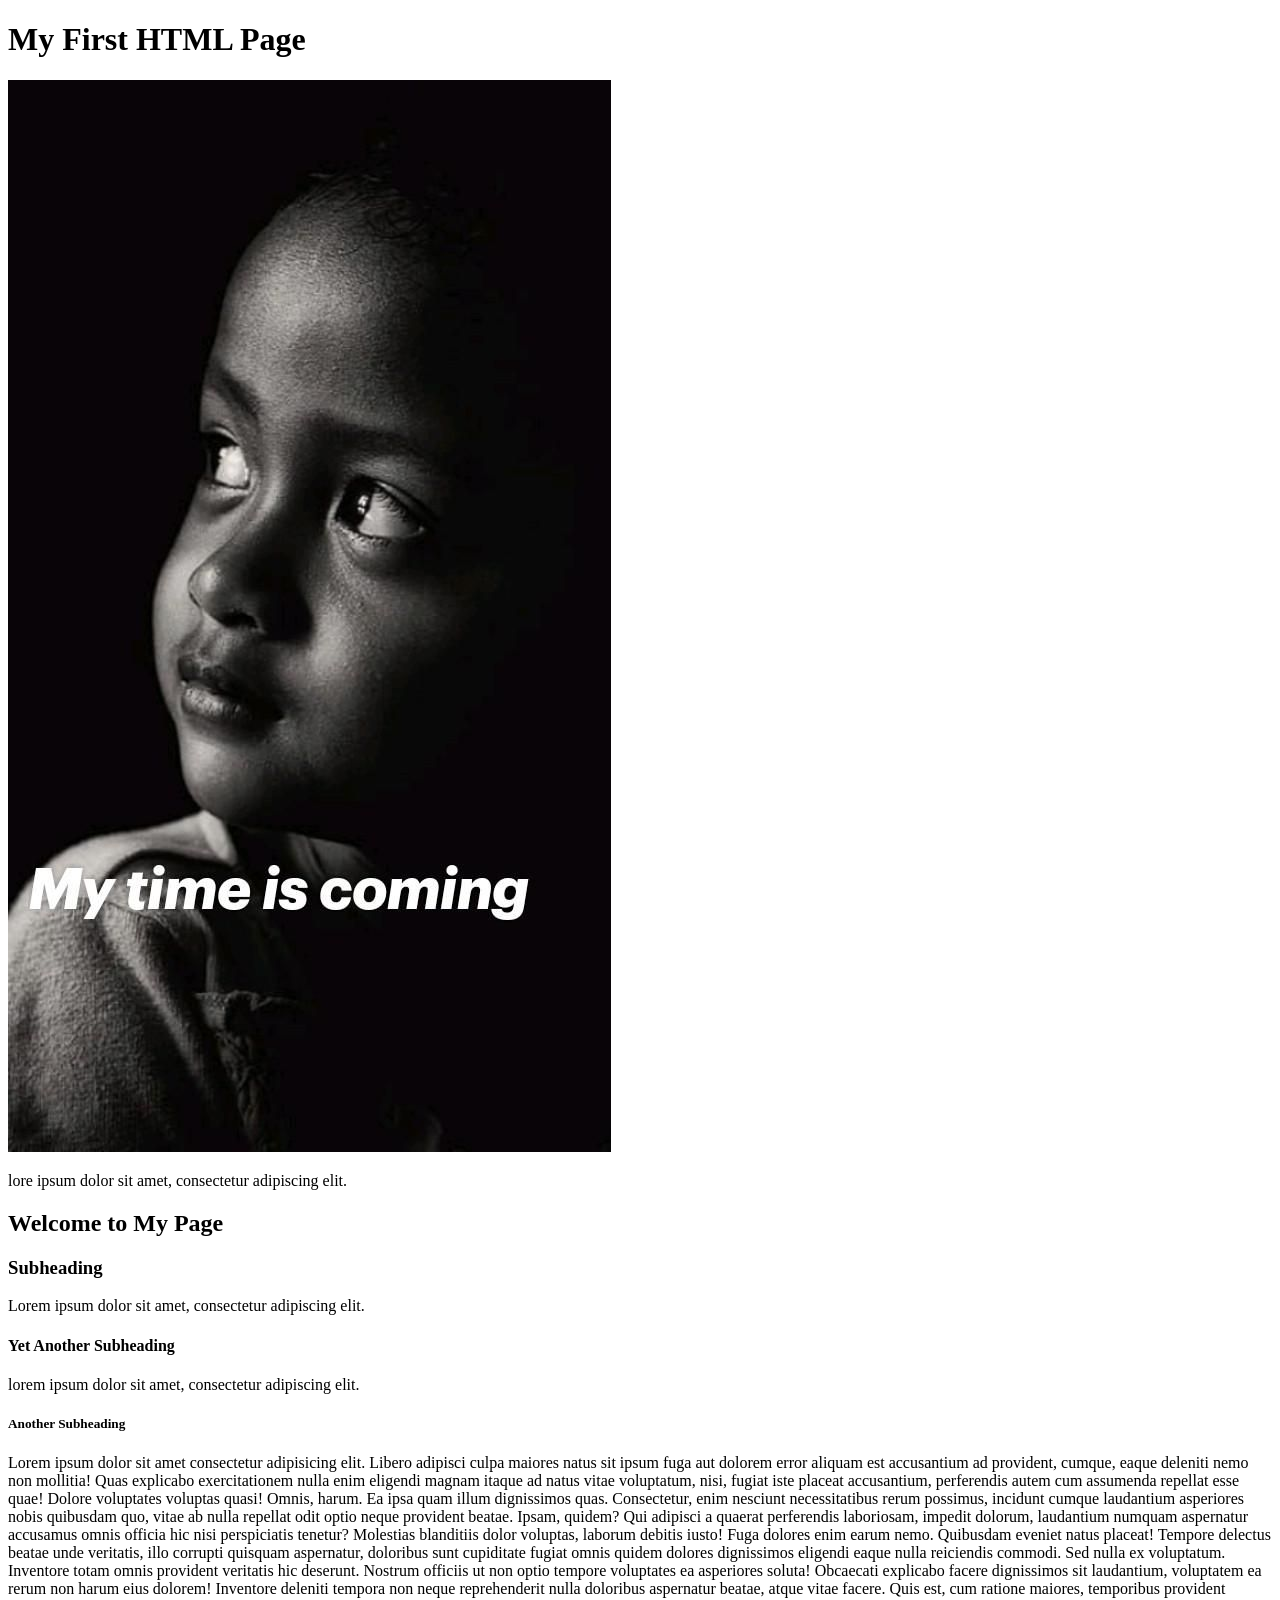
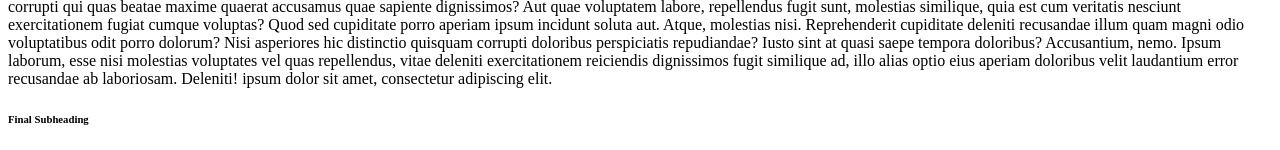
<file: index.html>
<!DOCTYPE html>
<html lang="en">
<head>
    <meta charset="UTF-8">
    <meta name="viewport" content="width=device-width, initial-scale=1.0">
    <title>HTML BASIC</title>
</head>
<body>
    <h1>My First HTML Page</h1>
    <img src="images/My time is coming.jpeg" alt="Maize feild">
    <p>lore ipsum dolor sit amet, consectetur adipiscing elit.</p>
    <h2>Welcome to My Page</h2>
    <h3>Subheading</h3>
    <p>Lorem ipsum dolor sit amet, consectetur adipiscing elit.</p>
    <h4>Yet Another Subheading</h4>
    <p>lorem ipsum dolor sit amet, consectetur adipiscing elit.
    </p>
    <h5>Another Subheading</h5>
    <p>Lorem ipsum dolor sit amet consectetur adipisicing elit. Libero adipisci culpa maiores natus sit ipsum fuga aut dolorem error aliquam est accusantium ad provident, cumque, eaque deleniti nemo non mollitia!
    Quas explicabo exercitationem nulla enim eligendi magnam itaque ad natus vitae voluptatum, nisi, fugiat iste placeat accusantium, perferendis autem cum assumenda repellat esse quae! Dolore voluptates voluptas quasi! Omnis, harum.
    Ea ipsa quam illum dignissimos quas. Consectetur, enim nesciunt necessitatibus rerum possimus, incidunt cumque laudantium asperiores nobis quibusdam quo, vitae ab nulla repellat odit optio neque provident beatae. Ipsam, quidem?
    Qui adipisci a quaerat perferendis laboriosam, impedit dolorum, laudantium numquam aspernatur accusamus omnis officia hic nisi perspiciatis tenetur? Molestias blanditiis dolor voluptas, laborum debitis iusto! Fuga dolores enim earum nemo.
    Quibusdam eveniet natus placeat! Tempore delectus beatae unde veritatis, illo corrupti quisquam aspernatur, doloribus sunt cupiditate fugiat omnis quidem dolores dignissimos eligendi eaque nulla reiciendis commodi. Sed nulla ex voluptatum.
    Inventore totam omnis provident veritatis hic deserunt. Nostrum officiis ut non optio tempore voluptates ea asperiores soluta! Obcaecati explicabo facere dignissimos sit laudantium, voluptatem ea rerum non harum eius dolorem!
    Inventore deleniti tempora non neque reprehenderit nulla doloribus aspernatur beatae, atque vitae facere. Quis est, cum ratione maiores, temporibus provident corrupti qui quas beatae maxime quaerat accusamus quae sapiente dignissimos?
    Aut quae voluptatem labore, repellendus fugit sunt, molestias similique, quia est cum veritatis nesciunt exercitationem fugiat cumque voluptas? Quod sed cupiditate porro aperiam ipsum incidunt soluta aut. Atque, molestias nisi.
    Reprehenderit cupiditate deleniti recusandae illum quam magni odio voluptatibus odit porro dolorum? Nisi asperiores hic distinctio quisquam corrupti doloribus perspiciatis repudiandae? Iusto sint at quasi saepe tempora doloribus? Accusantium, nemo.
    Ipsum laborum, esse nisi molestias voluptates vel quas repellendus, vitae deleniti exercitationem reiciendis dignissimos fugit similique ad, illo alias optio eius aperiam doloribus velit laudantium error recusandae ab laboriosam. Deleniti! ipsum dolor sit amet, consectetur adipiscing elit.</p>
    <h6>Final Subheading</h6>
    <!-- <p>This is a simple paragraph.</p> -->
     <!--  -->
</body>
</html>
</file>
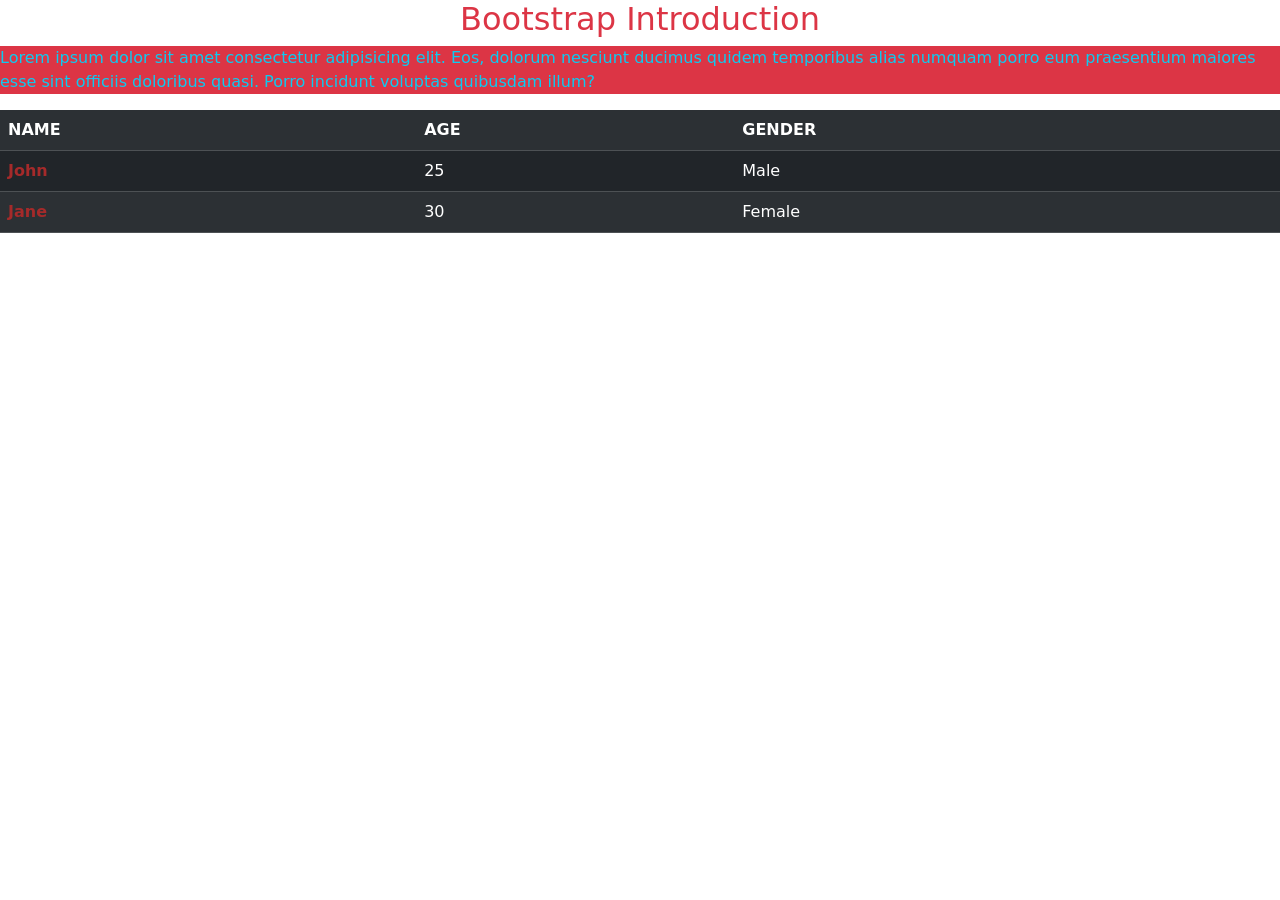
<file: bsintro.html>
<!DOCTYPE html>
<html lang="en">
<head>
    <meta charset="UTF-8">
    <meta name="viewport" content="width=device-width, initial-scale=1.0">
    <title>Bootstrap Introduction</title>
    <!-- Latest compiled and minified CSS -->
<link href="https://cdn.jsdelivr.net/npm/bootstrap@5.3.8/dist/css/bootstrap.min.css" rel="stylesheet">

<!-- Latest compiled JavaScript -->
<script src="https://cdn.jsdelivr.net/npm/bootstrap@5.3.8/dist/js/bootstrap.bundle.min.js"></script>
<style>
    .table-fancy {
        font-weight: bold;
        color: brown!important;
    }   
</style>
</head>
<body>  
    <!-- framework -->
     <h2 class="text-danger text-center">Bootstrap Introduction</h2>
     <p class="text-info bg-danger">Lorem ipsum dolor sit amet consectetur adipisicing elit. Eos, dolorum nesciunt ducimus quidem temporibus alias numquam porro eum praesentium maiores esse sint officiis doloribus quasi. Porro incidunt voluptas quibusdam illum?</p>
    <table class="table table-striped table-dark table-hover">
        <tr>
            <th>NAME</th>
            <th>AGE</th>
            <th>GENDER</th>
        </tr>
        <tr>
            <td class="table-fancy">John</td>
            <td>25</td>
            <td>Male</td>       
        </tr>
        <tr>
            <td class="table-fancy">Jane</td>
            <td>30</td>
            <td>Female</td>
        </tr>
    </table>
</body>
</html>
</file>
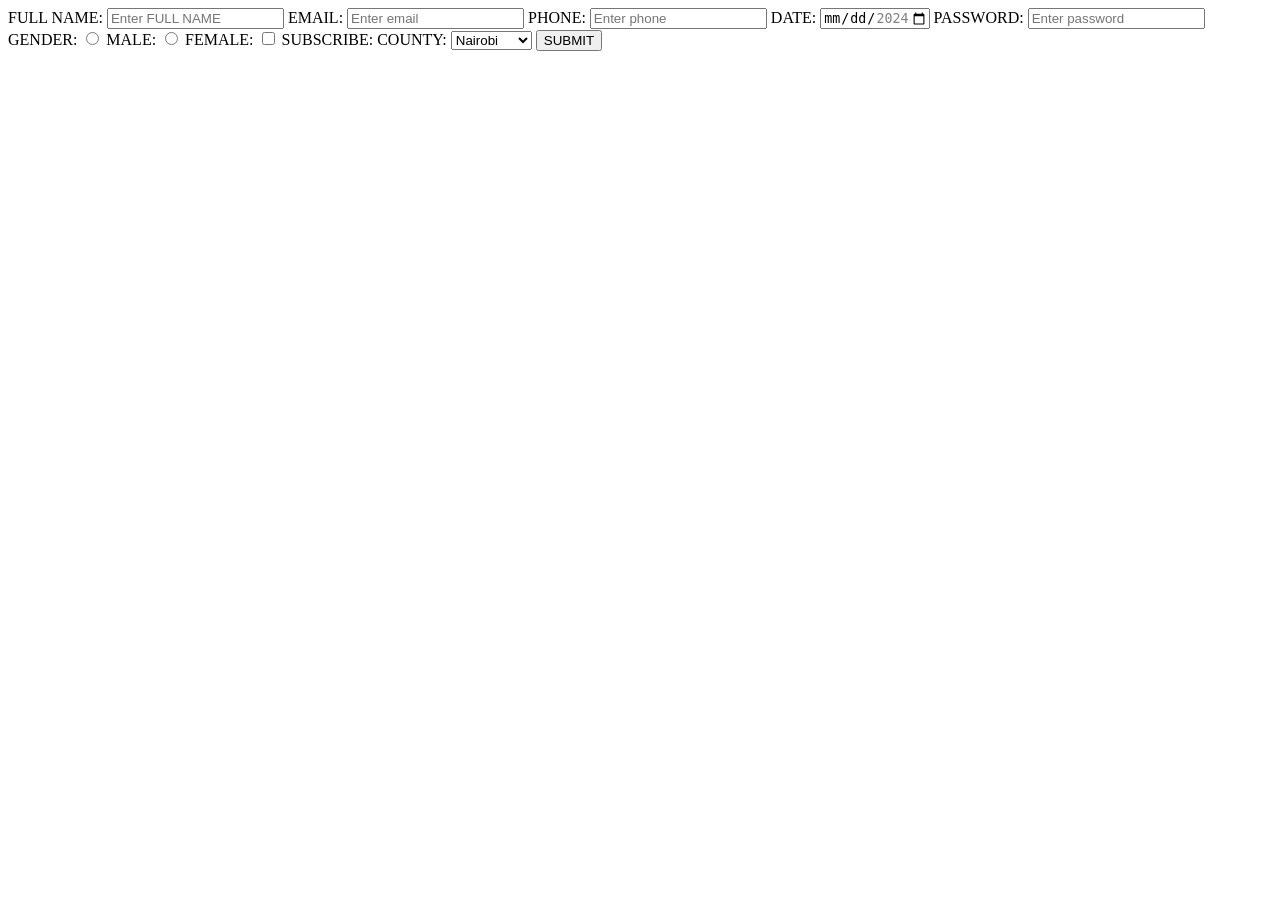
<file: forms.html>
<!DOCTYPE html>
<html lang="en">
<head>
    <meta charset="UTF-8">
    <meta name="viewport" content="width=device-width, initial-scale=1.0">
    <title>FORMS</title>
</head>
<body>
    <!-- Form inputs text , email, phone ,date,password
      ,radio button checkbox selectdrop down-->
    <form>
        
        <form action="">
            <label for="FULL NAME">FULL NAME:</label>
           <input type="text" name="FULL NAME" id="FULL NAME" placeholder="Enter FULL NAME">

            <label for="email">EMAIL:</label>
           <input type="email" name="email" id="email" placeholder="Enter email">

            <label for="phone">PHONE:</label>
           <input type="tel" name="phone" id="phone" placeholder="Enter phone">

            <label for="date">DATE:</label>
              <input type="date" name="date" id="date" placeholder="Enter date" required min="2024-01-01" max="2024-12-31">  
              
              <label for="password">PASSWORD:</label>
              <input type="password" name="password" id="password" placeholder="Enter password">

              <label for="gender">GENDER:</label>
                <input type="radio" name="gender" id="male" value="male">
                <label for="male">MALE:</label>
                <input type="radio" name="gender" id="female" value="female">
                <label for="female">FEMALE:</label>

                <input type="checkbox" name="subscribe" id="subscribe" value="subscribe">
                <label for="subscribe">SUBSCRIBE:</label>

                <label for="county">COUNTY:</label>
                <select name="county" id="county">
                    <option value="nairobi">Nairobi</option>
                    <option value="mombasa">Mombasa</option>
                    <option value="kisumu">Kisumu</option>
                </select>

                <button type="submit">SUBMIT</button>

              
        </form>
        
    </form>
</body>
</html>
</file>
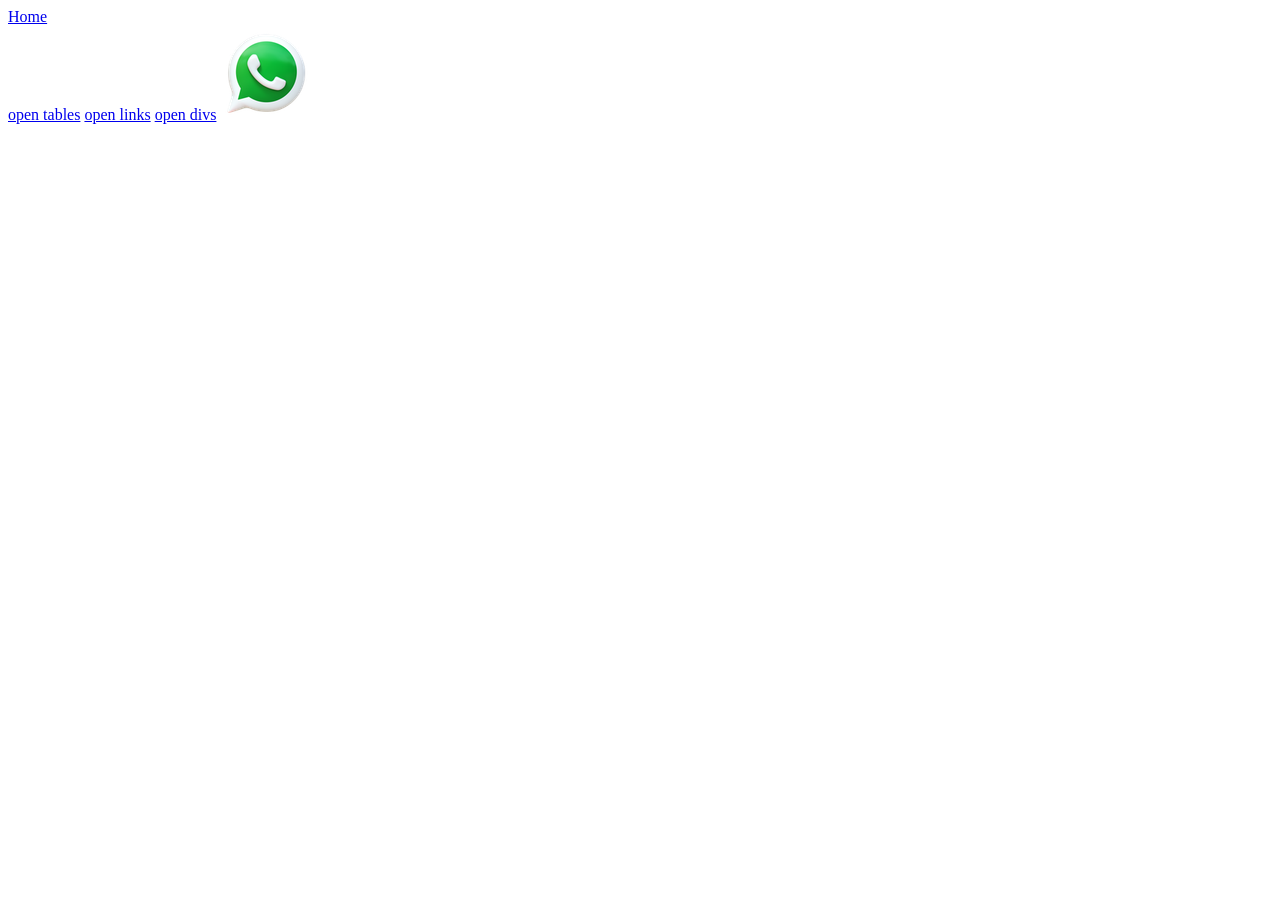
<file: links.html>
<!DOCTYPE html>
<html lang="en">
<head>
    <meta charset="UTF-8">
    <meta name="viewport" content="width=device-width, initial-scale=1.0">
    <title>HYPERLINKS or anchor tags</title>
</head>
<body>
    <a href="index.html" target="_blank">Home</a><br>
    <a href="tables.html" target="_blank">open tables</a>
    <a href="links.html" target="_blank">open links</a>
    <a href="divs.html" target="_blank">open divs</a>
     <a href="https://web.whatsapp.com/" target="_blank">
        <img src="images/icons8-whatsapp-logo-94.png" alt="whatsapp">
    </a>
</body>
</html>
</file>
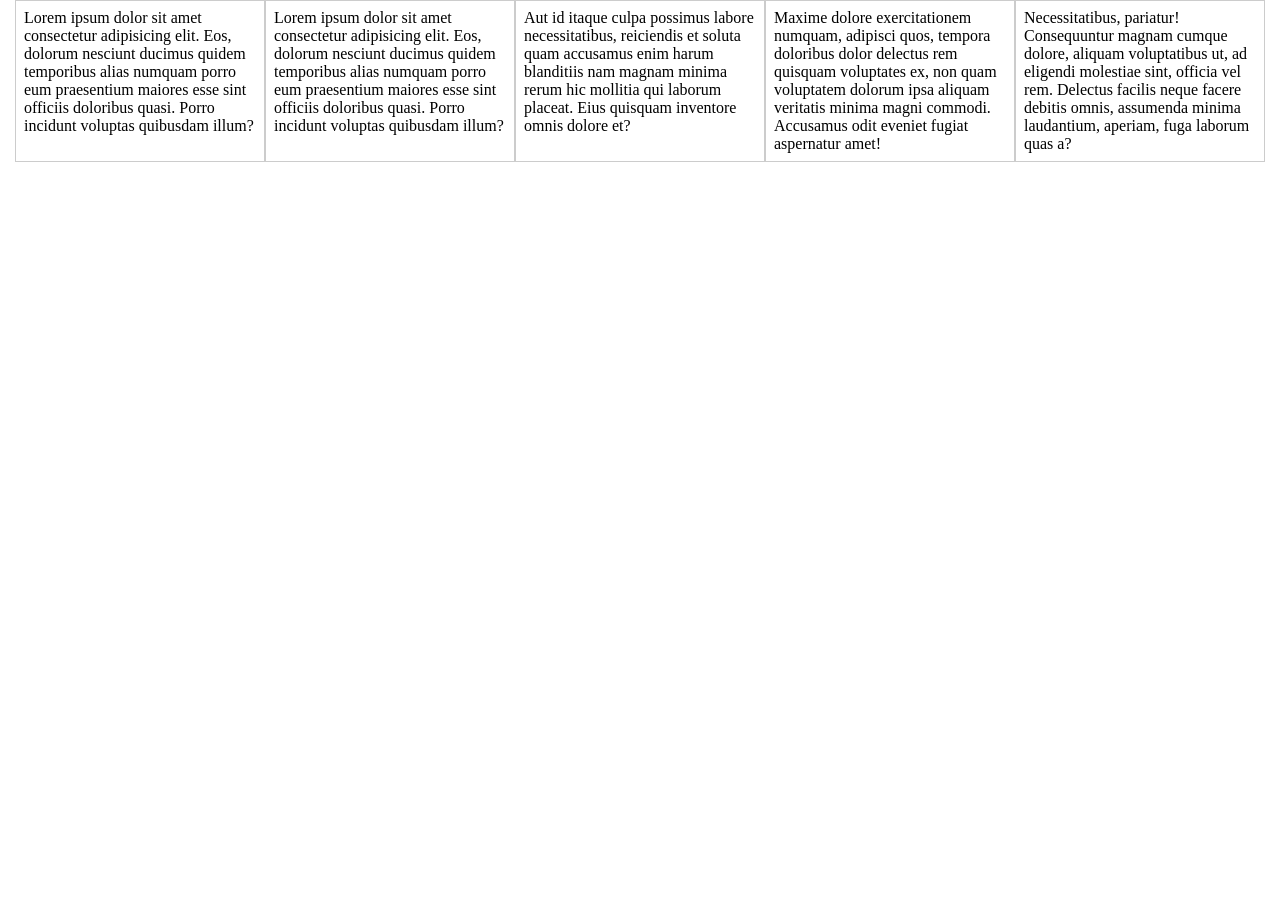
<file: responsive.html>
<!DOCTYPE html>
<html lang="en">
<head>
    <meta charset="UTF-8">
    <meta name="viewport" content="width=device-width, initial-scale=1.0">
    <title>Navigation</title>
    <link rel="stylesheet" href="css/styles.css">
</head>
<body>

    <div class="row">
        <div class="col">
            <p>Lorem ipsum dolor sit amet consectetur adipisicing elit. Eos, dolorum nesciunt ducimus quidem temporibus alias numquam porro eum praesentium maiores esse sint officiis doloribus quasi. Porro incidunt voluptas quibusdam illum?</p>
        </div>
        <div class="col">
            <p>Lorem ipsum dolor sit amet consectetur adipisicing elit. Eos, dolorum nesciunt ducimus quidem temporibus alias numquam porro eum praesentium maiores esse sint officiis doloribus quasi. Porro incidunt voluptas quibusdam illum?</p>
        </div>
        <div class="col">
            <p>Aut id itaque culpa possimus labore necessitatibus, reiciendis et soluta quam accusamus enim harum blanditiis nam magnam minima rerum hic mollitia qui laborum placeat. Eius quisquam inventore omnis dolore et?</p>
        </div>
        <div class="col">
            <p>Maxime dolore exercitationem numquam, adipisci quos, tempora doloribus dolor delectus rem quisquam voluptates ex, non quam voluptatem dolorum ipsa aliquam veritatis minima magni commodi. Accusamus odit eveniet fugiat aspernatur amet!</p>
        </div>
        <div class="col">
            <p>Necessitatibus, pariatur! Consequuntur magnam cumque dolore, aliquam voluptatibus ut, ad eligendi molestiae sint, officia vel rem. Delectus facilis neque facere debitis omnis, assumenda minima laudantium, aperiam, fuga laborum quas a?
        </div>
        
    </div>    
</body>
</html>
</file>
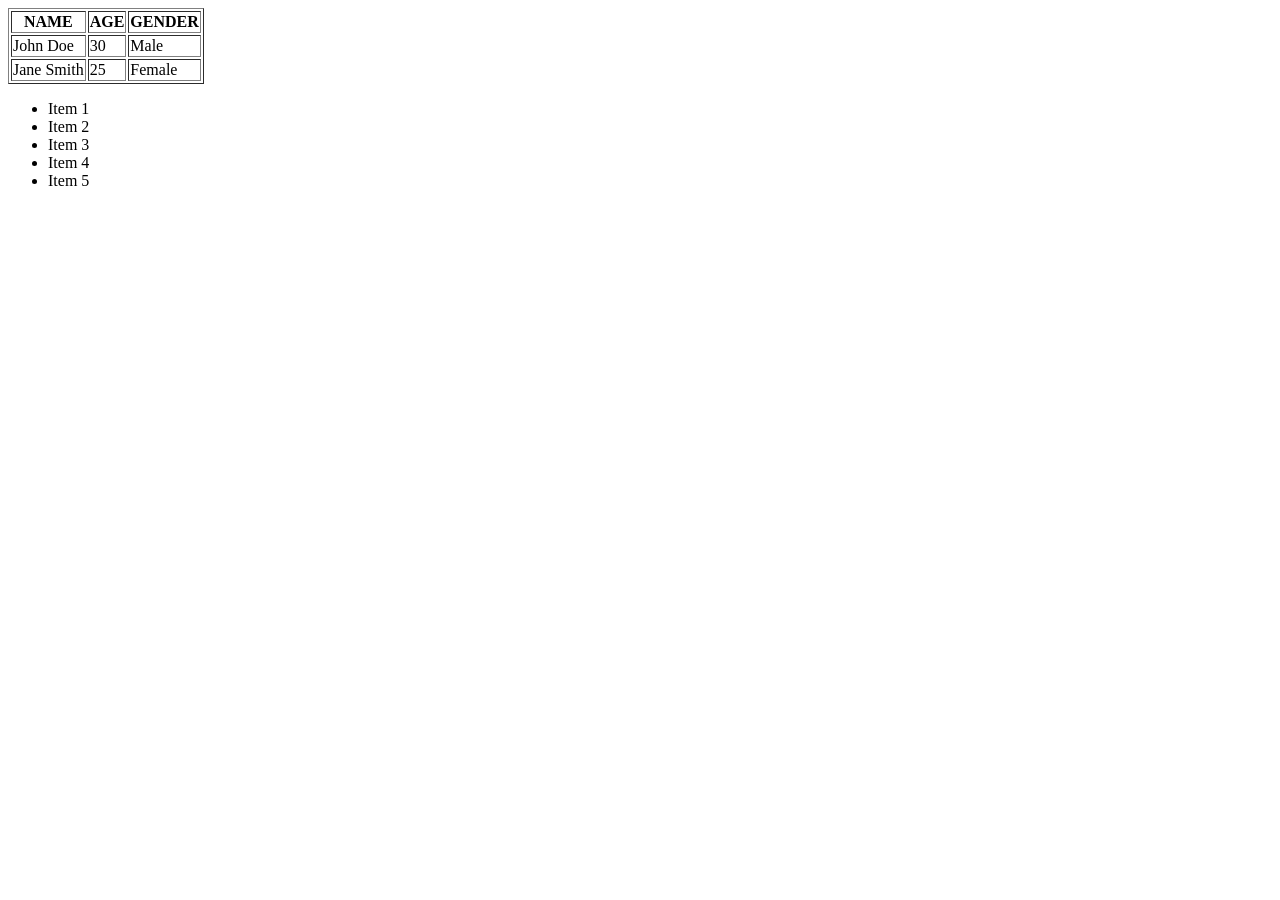
<file: tables.html>
<!DOCTYPE html>
<html lang="en">
<head>
    <meta charset="UTF-8">
    <meta name="viewport" content="width=device-width, initial-scale=1.0">
    <title>Tables</title>
</head>
<body>
    <table border="1">
        <thead>
            <tr>
                <th>NAME</th>
                <th>AGE</th>
                <th>GENDER</th>
            </tr>
        </thead>
        <tbody>
            <tr>
                <td>John Doe</td>
                <td>30</td>
                <td>Male</td>
            </tr>
            <tr>
                <td>Jane Smith</td>
                <td>25</td>
                <td>Female</td>
            </tr>
        </tbody>
    </table>
    <!-- list -->
    <ul>
        <li>Item 1</li>
        <li>Item 2</li>
        <li>Item 3</li>
        <li>Item 4</li>
        <li>Item 5</li>
    </ul>
    
</body>
</html>
</file>
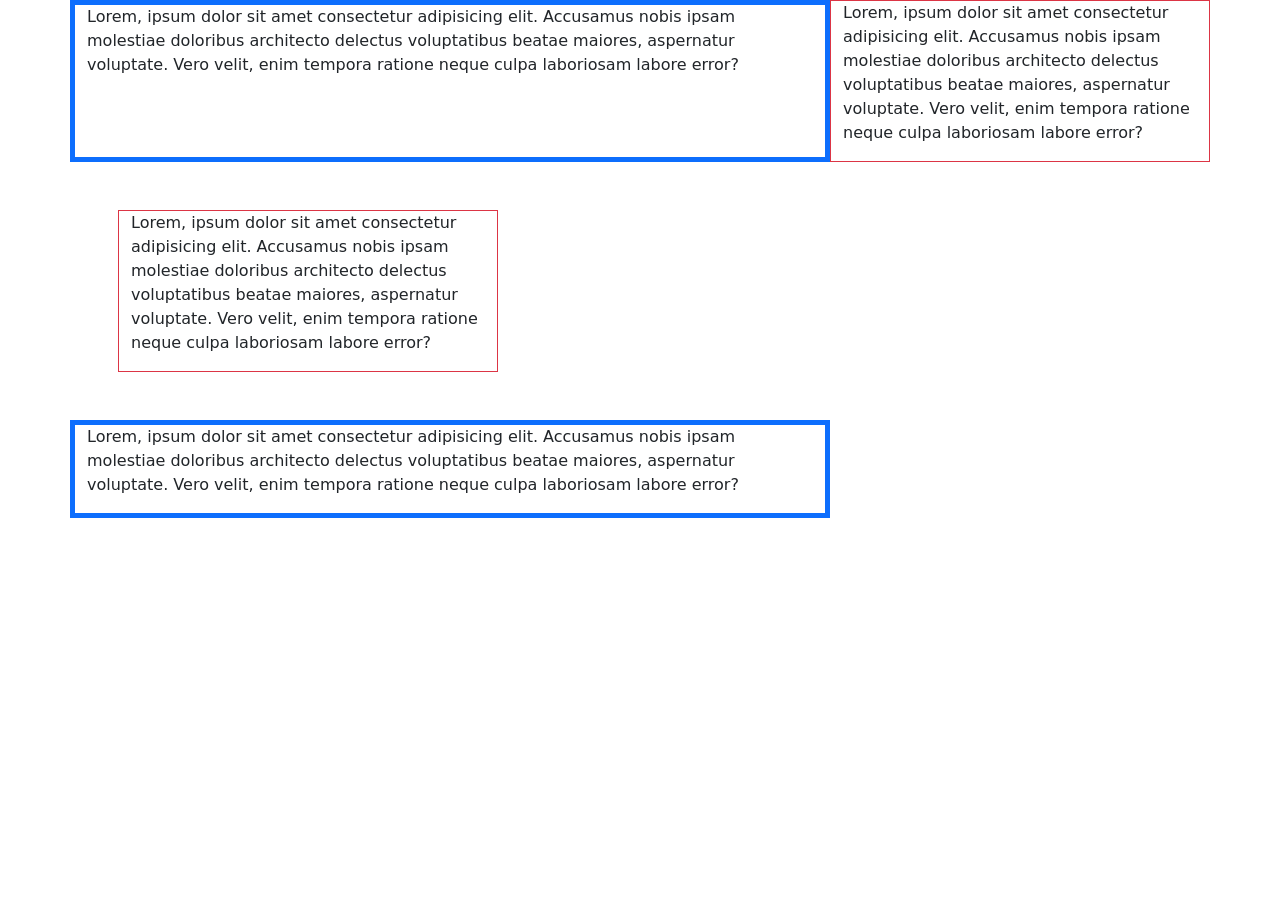
<file: css/boootstraplayout.html>
<!DOCTYPE html>
<html lang="en">
<head>
    <meta charset="UTF-8">
    <meta name="viewport" content="width=device-width, initial-scale=1.0">
    <title>Document</title>
    <link href="https://cdn.jsdelivr.net/npm/bootstrap@5.3.8/dist/css/bootstrap.min.css" rel="stylesheet">
</head>
<body>
    <div class="container">
        <div class="row">
            <div class="col-8 border border-primary border-5">
                <p>Lorem, ipsum dolor sit amet consectetur adipisicing elit. Accusamus nobis ipsam molestiae doloribus architecto delectus voluptatibus beatae maiores, aspernatur voluptate. Vero velit, enim tempora ratione neque culpa laboriosam labore error?   </p>
            </div>
            <div class="col-4 border border-danger">
                <p>Lorem, ipsum dolor sit amet consectetur adipisicing elit. Accusamus nobis ipsam molestiae doloribus architecto delectus voluptatibus beatae maiores, aspernatur voluptate. Vero velit, enim tempora ratione neque culpa laboriosam labore error?   </p>
            </div>
        </div>
        <div class="row">
            <div class="col-4 border border-danger m-5">
                <p>Lorem, ipsum dolor sit amet consectetur adipisicing elit. Accusamus nobis ipsam molestiae doloribus architecto delectus voluptatibus beatae maiores, aspernatur voluptate. Vero velit, enim tempora ratione neque culpa laboriosam labore error?   </p>
            </div>
            <div class="col-8 border border-primary border-5">
                <p>Lorem, ipsum dolor sit amet consectetur adipisicing elit. Accusamus nobis ipsam molestiae doloribus architecto delectus voluptatibus beatae maiores, aspernatur voluptate. Vero velit, enim tempora ratione neque culpa laboriosam labore error?   </p>
            </div>
    </div>
</body>
</html>
</file>
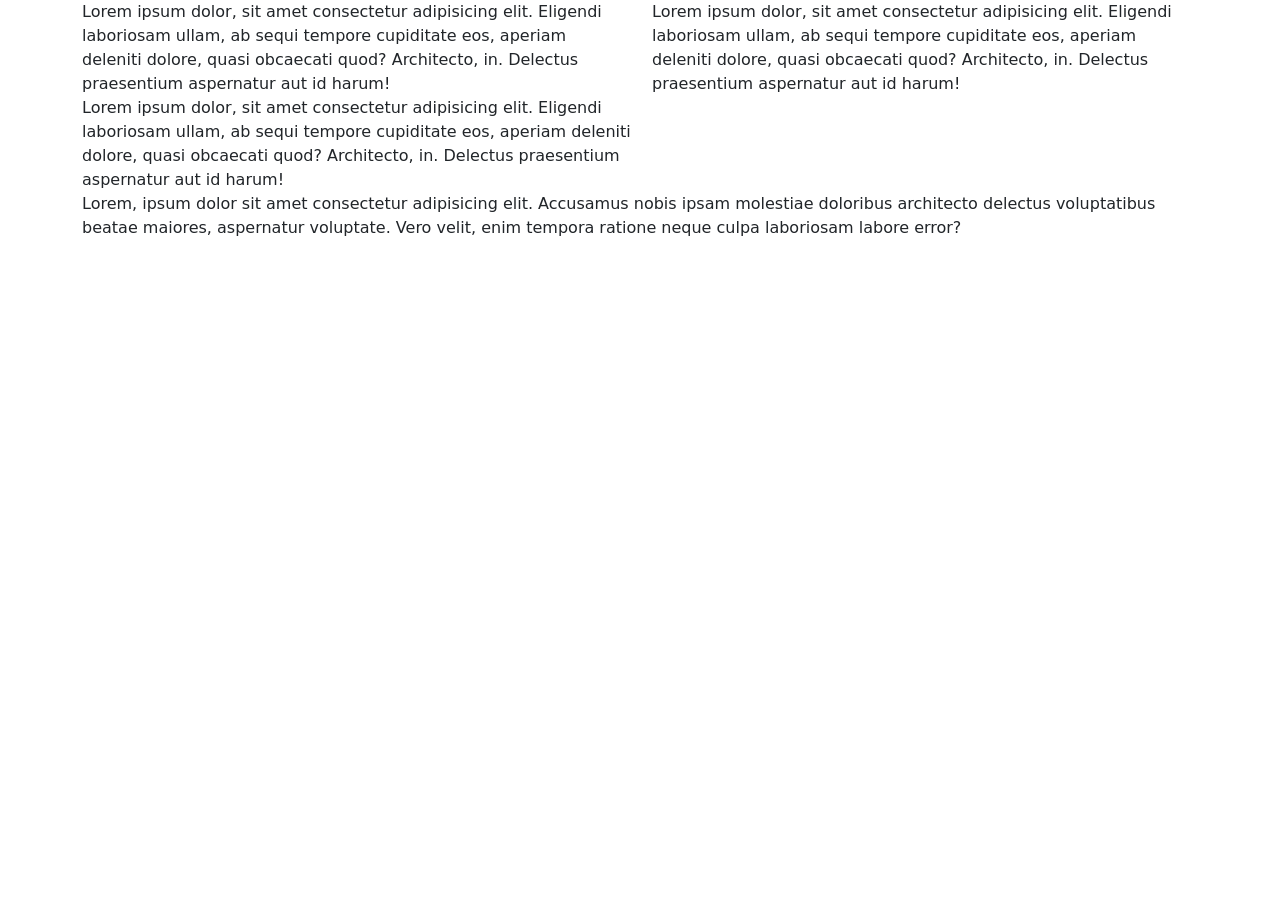
<file: css/bsresponsive.html>
<!DOCTYPE html>
<html lang="en">
<head>
    <meta charset="UTF-8">
    <meta name="viewport" content="width=device-width, initial-scale=1.0">
    <title>Document</title>
    <link href="https://cdn.jsdelivr.net/npm/bootstrap@5.3.8/dist/css/bootstrap.min.css" rel="stylesheet">
</head>
<body>
    <div class="container">
        <div class="row">
            <div class="col-sm-8 col-md-6">Lorem ipsum dolor, sit amet consectetur adipisicing elit. Eligendi laboriosam ullam, ab sequi tempore cupiditate eos, aperiam deleniti dolore, quasi obcaecati quod? Architecto, in. Delectus praesentium aspernatur aut id harum!</div>
            <div class="col-sm-4 col-md-6">Lorem ipsum dolor, sit amet consectetur adipisicing elit. Eligendi laboriosam ullam, ab sequi tempore cupiditate eos, aperiam deleniti dolore, quasi obcaecati quod? Architecto, in. Delectus praesentium aspernatur aut id harum!</div>
        </div>
        <div class="col-md-6">Lorem ipsum dolor, sit amet consectetur adipisicing elit. Eligendi laboriosam ullam, ab sequi tempore cupiditate eos, aperiam deleniti dolore, quasi obcaecati quod? Architecto, in. Delectus praesentium aspernatur aut id harum!</div>
                <p>Lorem, ipsum dolor sit amet consectetur adipisicing elit. Accusamus nobis ipsam molestiae doloribus architecto delectus voluptatibus beatae maiores, aspernatur voluptate. Vero velit, enim tempora ratione neque culpa laboriosam labore error?   </p>
            </div>

    </div>
    
</body>
</html>
</file>
<file: css/styles.css>
* {
 margin: 0;
 padding: 0;


}

.row {
 display: flex;
 padding-right: 15px;
 padding-left: 15px;
 justify-content: space-between;
}

.col {
 width: 23%;
 border: 1px solid #ccc;
 padding: 8px;                                                         
}
@media screen and (min-width: 768px) and (max-width: 1023px) {
    .row {
        flex-wrap: wrap;
    }   
    .col {
        width: 48%;
        
        
    }
      p {
        color:aqua;
      }
}

@media screen and (max-width: 767px) {
    .row {
        flex-wrap: wrap;
    }   
    .col {
        width: 100%;
    }
    p {
        color: chocolate;
      } 
}
</file>
